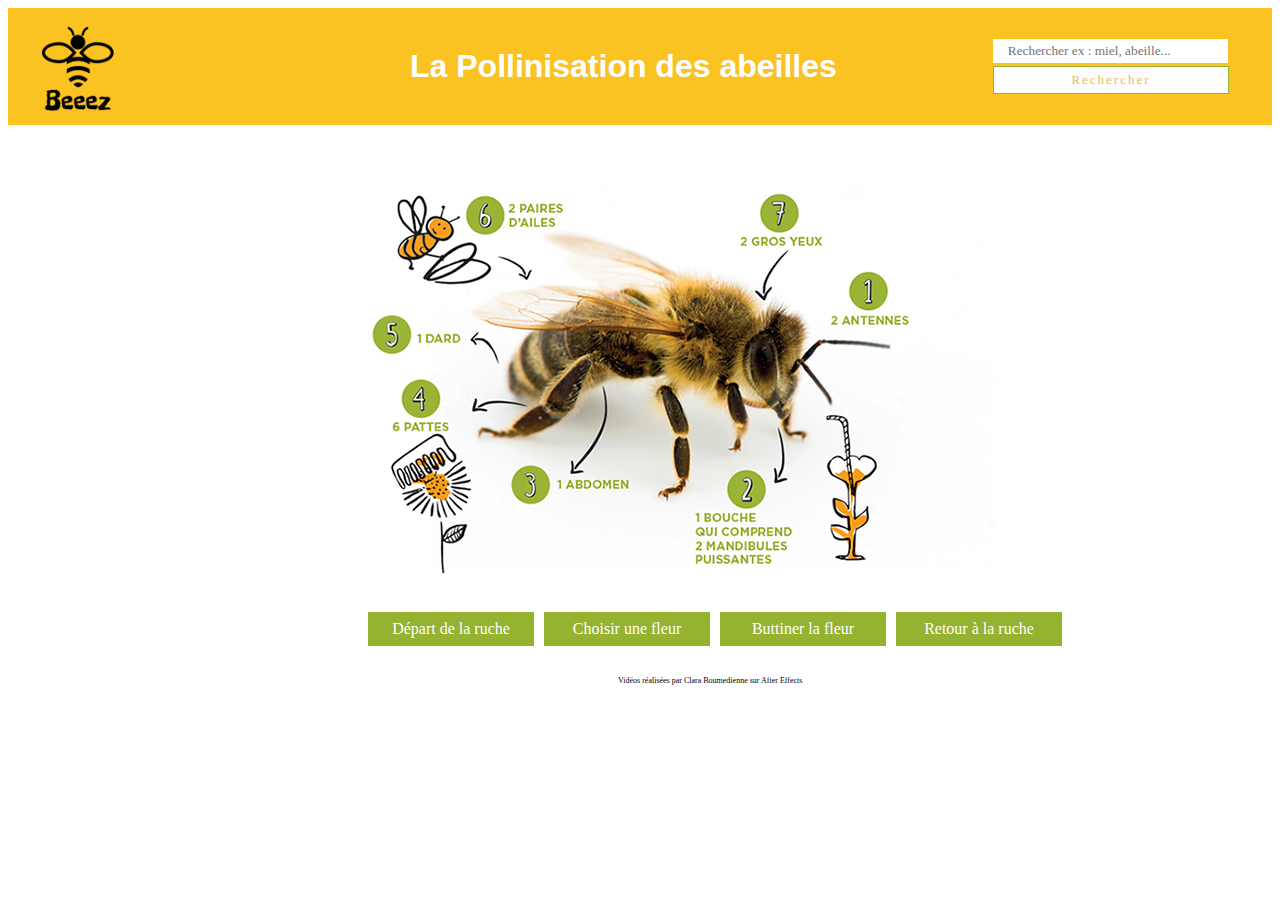
<file: index.html>
<!DOCTYPE html>
<html>
  <head>
    <meta charset="utf-8">
    <title>Pollinisation des abeilles</title>
    <link rel="stylesheet" href="styles/main.css">
    <script type='text/javascript' src='https://ajax.googleapis.com/ajax/libs/jquery/3.2.1/jquery.min.js'></script>
<link rel="https://fonts.google.com/" href="styles/main.css">
  </head>

<body>

<header>

<div class="logo">
    <img src="styles/image/image-2.png" alt="bee"></a>
  </div>

<h1>La Pollinisation des abeilles</h1>

    <div class="recherche_p">

    <form action="/search" id="searchthis" method="get">
    <input id="search" name="q" type="text" placeholder="Rechercher ex : miel, abeille..." />
    <input id="search-btn" type="submit" value="Rechercher" />
    </form>
    </div>

    <style type='text/css'>
</style>
</header>


<div class="slide">
    <center>
    <img src="styles/image/image-1.jpg" alt="bee"></a>
</center>
</div>

<div class="liste">
<ul id="étapes">
  <li><a href="etape01.html">Départ de la ruche</a></li>
  <li><a href="etape02.html">Choisir une fleur</a></li>
  <li><a href="etape03.html">Buttiner la fleur</a></li>
  <li><a href="etape04.html">Retour à la ruche</a></li>
</ul>
</div>

<footer>
<p>Vidéos réalisées par Clara Boumedienne sur After Effects</p>
</footer>

  </body>
</html>
</file>
<file: styles/main.css>
body{
  background: rgb(255, 255, 255);
}

h1{
  color: rgb(255, 255, 255)
}

header{
  background: rgb(251, 195, 34);
  display: flex;
  align-items: center;
  flex-wrap: wrap;
  justify-content: space-between;
}


h1{
  font-family: 'Paytone One', sans-serif;
margin-left: 120px;
}

h1{
text-align: center;
}

h2{
  font-size: 18px;
  font-family: 'poppins';
  font-weight: bold;
  color: #95b230;
  display: block;
}

/* Fond du gadget de la barre de recherche */
.recherche_p {
border-width: 1px;   /* Epaisseur de la bordure  */

}

p{
  color: rgb(0, 0, 0);
  margin-right: 150px;
  font-size: 14px;
  font-family: 'poppins'
}

ul{
  list-style-type: none;
}

/* Champ de saisie */
#searchthis #search {
background-color: #ffffff;   /* Couleur de fond */
border: none;   /* Pas de bordure */
padding: 4px 15px 4px 15px;
width: 78.5%;   /* Permet d'ajuster la largeur du champ de saisie à 100% */
box-sizing: border-box;   /* Important */
font-family: 'poppins'
}

#searchthis #search {
 }

/* Bouton valider */
#searchthis #search-btn {
  background-color: #E8B960;   /* Couleur de fond */
border-style: solid;   /* Style de la bordure  */
border-width: 1px;   /* Epaisseur de la bordure  */
border-color: #E8B960;   /* Couleur de la bordure  */
padding: 5px 10px 5px 10px;   /* Espace entre les bords et le contenu : haut droite bas gauche  */
width: 79%;   /* Permet d'ajuster la largeur du bouton à 100% */
box-sizing: border-box;   /* Important */
font-family: 'poppins';   /* Police du texte */
font-size: 13px;   /* Taille de la police du texte */
font-weight: normal;   /* Graisse du texte : normal = normal ; bold = gras */
letter-spacing: 2px;   /* Espacement des caractères */
margin-top: 3px;
}

#searchthis #search-btn {
cursor: pointer;
background-color: #ffffff;   /* Couleur de fond */
color: #E8B960;   /* Couleur du texte */
border-color: #95b230;
}


section {
  display: flex;
  min-height: 60vh;
  justify-content: space-around;
  align-items: center;
  margin-left: 230px;
  margin-right: 100px;
  margin-top: 40px;
  flex-wrap: wrap;
}

.video {
  flex-basis: 600px;
}

.video video{
  max-width: 600px;
  width: 100%;
}

.texte{
  flex-basis: 420px;
}

.recherche_p{
  display: block;
  margin-right: -20px;
}


.logo{
  margin-left: 15px;
}



.slide{
margin-top: 30px;
}

.image-header{
      display: flex;
      margin-left: auto;
      margin-right: auto
     }

  ul {
    margin-left: 350px;
    position: relative;

      align-content: center;
      flex-direction: row;
       display: flex;
       flex-wrap: wrap;
       padding:0;
       position: absolute;
       list-style-type:none;
       justify-content: center;
       font-family: 'poppins'

       }

      li {
       margin-left:10px;
       }
      ul li a {
      display: flex;
      flex-direction: column;
       width:150px;
       background-color:#95b230;
       color:white;
       text-decoration:none;
       text-align:center;
       padding:8px;
       }

      ul li a:hover {
       background-color:#fbc322;
       }

footer{

    flex-direction: row;
     flex-wrap: wrap;
     padding:0;
     list-style-type:none;
     justify-content: center;
     font-family: 'poppins'
}

footer a {
margin-top: 70px;
margin-left: 1210px;
  display: flex;
  flex-direction: column;
   width:150px;
   background-color:#fbc322;
   color:white;
   text-decoration:none;
   text-align:center;
   padding:3px;
   align-items:
 }

footer a:hover {
 background-color:#95b230;
 }
 footer p{
   font-size: 8px;
   align-content: center;
   margin-top: 80px;
margin-left: 610px;
 }
</file>
